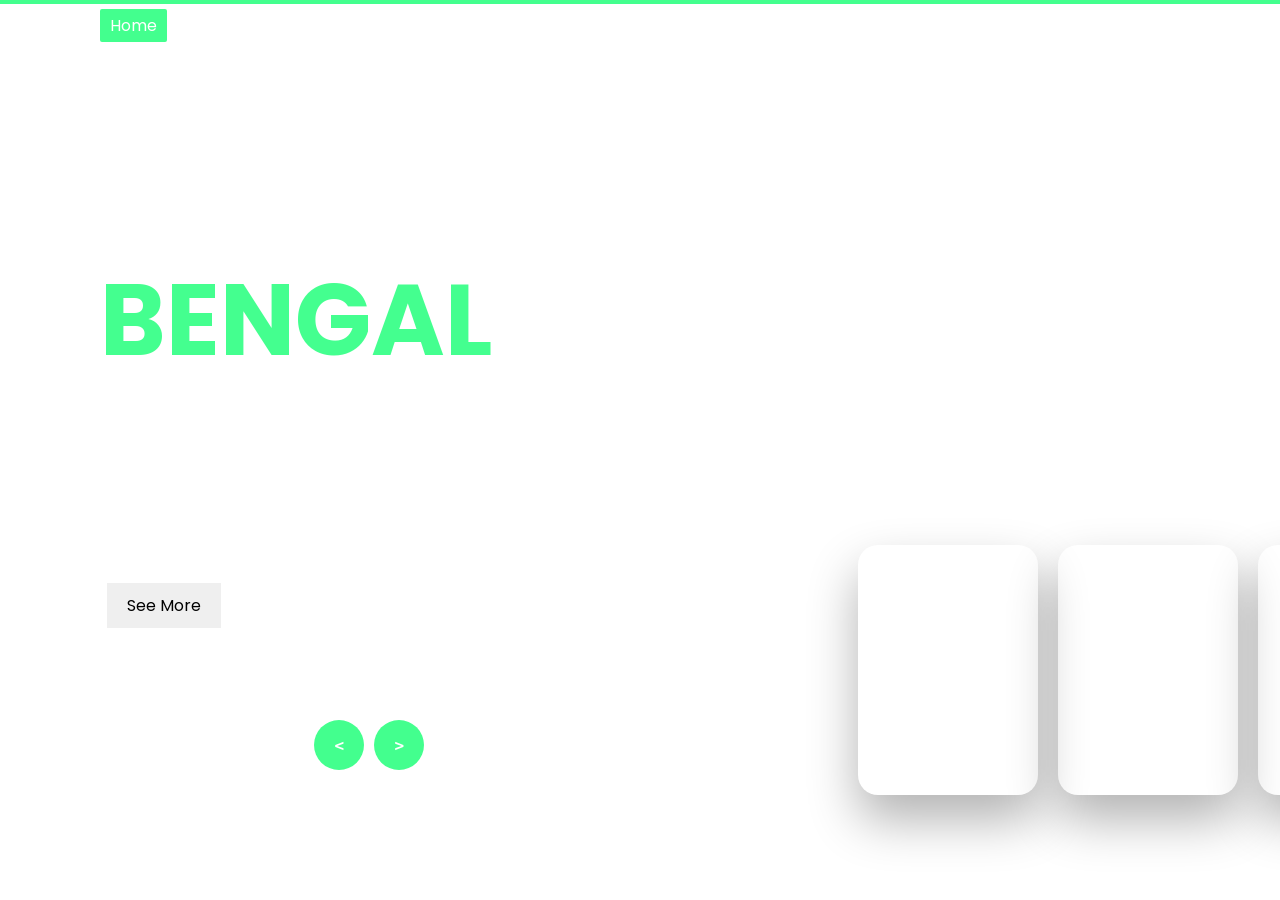
<file: Land.html>
<!DOCTYPE html>
<html lang="en">
<head>
    <meta charset="UTF-8">
    <meta name="viewport" content="width=device-width, initial-scale=1.0">
    <title>Land</title>
    <link rel="stylesheet" href="Land.css">
    <script src="animation.js"></script>

</head>
<body>
    
    <header>

        <nav>
            <a href="" class="active">Home</a>
        </nav>

    </header>


    <div class="carousel">

        <div class="list">

            <div class="item" style="background-image: url(https://cdn.discordapp.com/attachments/1398712127400841281/1410330837148368968/animal-rhino-bird-black-and-white-wallpaper-preview.jpg?ex=68b0a072&is=68af4ef2&hm=547b845122eb949d084f03e22db463391b5963348a29d38966e60334cec38dda&);">
                <div class="content">
                    <div class="title">BLACK</div>
                    <div class="name">RHINO</div>
                    <div class="des">Critically endangered, the black rhino is hunted for its horn, and its populations have been severely impacted by poaching and habitat loss. </div>
                    <div class="btn">
                        <button>See More</button>
                    </div>
                </div>
            </div>

            <div class="item" style="background-image: url(https://cdn.discordapp.com/attachments/1398712127400841281/1410328958699962469/BengalTiger.jpg?ex=68b09eb2&is=68af4d32&hm=2dafaa7aa892c70a966a871ce778d4c6e2f9d027c80296b504fee1b2b85b5faf&);">
                
                <div class="content">
                    <div class="title">BENGAL</div>
                    <div class="name">TIGER</div>
                    <div class="des">Poaching and habitat destruction have significantly reduced tiger numbers, making this iconic species endangered. </div>
                    <div class="btn">
                        <button>See More</button>
                        
                    </div>
                </div>

            </div>

            <div class="item" style="background-image: url(https://cdn.discordapp.com/attachments/1398712127400841281/1410330256220360704/ele.webp?ex=68b09fe7&is=68af4e67&hm=45a3648983daa8368afd0440bebb2d3e8a6319eaa2beefad05c8f3924ff1a454&);">

                <div class="content">
                    <div class="title">SUMATRAN</div>
                    <div class="name">ELEPHANT</div>
                    <div class="des">Like other elephants, the Sumatran subspecies is highly endangered due to its declining habitat and poaching for ivory and meat. </div>
                    <div class="btn">
                        <button>See More</button>
                        
                    </div>
                </div>

            </div>

            <div class="item" style="background-image: url(https://cdn.discordapp.com/attachments/1398712127400841281/1410330218710962340/Snow.jpg?ex=68b09fde&is=68af4e5e&hm=935d22175f18485226bd6bae8e4e7ae24315da8b482fa8bb703ccecaf511a940&);">
                
                <div class="content">
                    <div class="title">SNOWR</div>
                    <div class="name">LEOPARD</div>
                    <div class="des">This elusive big cat, adapted to cold, mountainous environments, is endangered due to habitat loss, poaching for its fur, and conflicts with humans. </div>
                    <div class="btn">
                        <button>See More</button>
                        
                    </div>
                </div>

            </div>

            <div class="item" style="background-image: url(https://cdn.discordapp.com/attachments/1398712127400841281/1410326937275994203/Orangutan.png?ex=68b09cd0&is=68af4b50&hm=589f45483be1ac734e5359178f0258f1d0db7d976c34fa6b46e6dacddcc35cfa&);">
                
                <div class="content">
                    <div class="title">ORANGUTAN</div>
                    <div class="name"></div>
                    <div class="des">These great apes, found in Borneo and Sumatra, are critically endangered by deforestation for agriculture and other human activities. </div>
                    <div class="btn">
                        <button>See More</button>
                        
                    </div>
                </div>

            </div>

        </div>

        <!--next prev button-->
        <div class="arrows">
            <button class="prev"><</button>
            <button class="next">></button>
        </div>


        <!-- time running -->
        <div class="timeRunning"></div>

    </div>
    <script src="animation.js"></script>
</body>
</html>
</file>
<file: Land.css>
@import url('https://fonts.googleapis.com/css2?family=Poppins:ital,wght@0,100;0,200;0,300;0,400;0,500;0,600;0,700;0,800;0,900;1,100;1,200;1,300;1,400;1,500;1,600;1,700;1,800;1,900&display=swap');

*{
    margin: 0;
    padding: 0;
    box-sizing: border-box;
    font-family: 'Poppins', sans-serif;
}

/* Header section */

header{
    width: 100%; 
    max-width: 100%;
    padding-left: 100px;
    height: 50px;
    display: flex;
    align-items: center;
    position: relative;
    z-index: 1000;
}

header nav a{
    color: #fff;
    margin-right: 5px;
    padding: 5px 10px;
    font-size: 16px;
    transition: 0.2s;
    text-decoration: none;
}

a.active{
    background: #14ff72cb;
    border-radius: 2px;
}

a:hover{
    background: #14ff72cb;
    border-radius: 2px;
}

/* Header section */



/* carousel */

.carousel{
    width: 100vw;
    height: 100vh;
    margin-top: -50px;
    overflow: hidden;
    position: relative;
}

.carousel .list .item{
    width: 180px;
    height: 250px;
    position: absolute;
    top: 80%;
    transform: translateY(-70%);
    left: 70%;
    border-radius: 20px;
    box-shadow: 0 25px 50px rgba(0, 0, 0, 0.3);
    background-position: 50% 50%;
    background-size: cover;
    z-index: 100;
    transition: 1s;
}

.carousel .list .item:nth-child(1),
.carousel .list .item:nth-child(2){
    top: 0;
    left: 0;
    transform: translate(0, 0);
    border-radius: 0;
    width: 100%;
    height: 100%;
}

.carousel .list .item:nth-child(3){
    left: 67%;
}

.carousel .list .item:nth-child(4){
    left: calc(67% + 200px);
}

.carousel .list .item:nth-child(5){
    left: calc(67% + 400px);
}

.carousel .list .item:nth-child(6){
    left: calc(67% + 600px);
}

.carousel .list .item:nth-child(n+7){
    left: calc(67% + 800px);
    opacity: 0;
}





.list .item .content{
    position: absolute;
    top: 50%;
    left: 100px;
    transform: translateY(-50%);
    width: 400px;
    text-align: left;
    color: #fff;
    display: none;
}

.list .item:nth-child(2) .content{
    display: block;
}

.content .title{
    font-size: 100px;
    text-transform: uppercase;
    color: #14ff72cb;
    font-weight: bold;
    line-height: 1;

    opacity: 0;
    animation: animate 1s ease-in-out 0.3s 1 forwards;
}

.content .name{
    font-size: 100px;
    text-transform: uppercase;
    font-weight: bold;
    line-height: 1;
    text-shadow: 3px 4px 4px rgba(255, 255, 255, 0.8);

    opacity: 0;
    animation: animate 1s ease-in-out 0.6s 1 forwards;
}

.content .des{
    margin-top: 10px;
    margin-bottom: 20px;
    font-size: 18px;
    margin-left: 5px;

    opacity: 0;
    animation: animate 1s ease-in-out 0.9s 1 forwards;
}

.content .btn{
    margin-left: 5px;

    opacity: 0;
    animation: animate 1s ease-in-out 1.2s 1 forwards;
}

.content .btn button{
    padding: 10px 20px;
    border: none;
    cursor: pointer;
    font-size: 16px;
    border: 2px solid #fff;
}

.content .btn button:nth-child(1){
    margin-right: 15px;
}

.content .btn button:nth-child(2){
    background: transparent;
    color: #14ff72cb;
    border: 2px solid #fff;
    transition: 0.3s;
}

.content .btn button:nth-child(2):hover{
    background-color: #14ff72cb;
    color: #fff;
    border-color: #14ff72cb;
}


@keyframes animate {
    
    from{
        opacity: 0;
        transform: translate(0, 100px);
        filter: blur(33px);
    }

    to{
        opacity: 1;
        transform: translate(0);
        filter: blur(0);
    }
}

/* Carousel */






/* next prev arrows */

.arrows{
    position: absolute;
    top: 80%;
    right: 52%;
    z-index: 100;
    width: 300px;
    max-width: 30%;
    display: flex;
    gap: 10px;
    align-items: center;
}

.arrows button{
    width: 50px;
    height: 50px;
    border-radius: 50%;
    background-color: #14ff72cb;
    color: #fff;
    border: none;
    outline: none;
    font-size: 16px;
    font-family: monospace;
    font-weight: bold;
    transition: .5s;
    cursor: pointer;
}

.arrows button:hover{
    background: #fff;
    color: #000;
}


/* time running */
.carousel .timeRunning{
    position: absolute;
    z-index: 1000;
    width: 0%;
    height: 4px;
    background-color: #14ff72cb;
    left: 0;
    top: 0;
    animation: runningTime 7s linear 1 forwards;
}

@keyframes runningTime {
    
    from{width: 0%;}
    to{width: 100%;}

}


/* Responsive Design */

@media screen and (max-width: 999px){
    
    header{
        padding-left: 50px;
    }

    .list .item .content{
        left: 50px;
    }

    .content .title, .content .name{
        font-size: 70px;
    }

    .content .des{
        font-size: 16px;
    }

}

@media screen and (max-width: 690px){
    header nav a{
        font-size: 14px;
        margin-right: 0;
    }

    .list .item .content{
        top: 40%;
    }

    .content .title, .content .name{
        font-size: 45px;
    }

    .content .btn button{
        padding: 10px 15px;
        font-size: 14px;
    }
}
</file>
